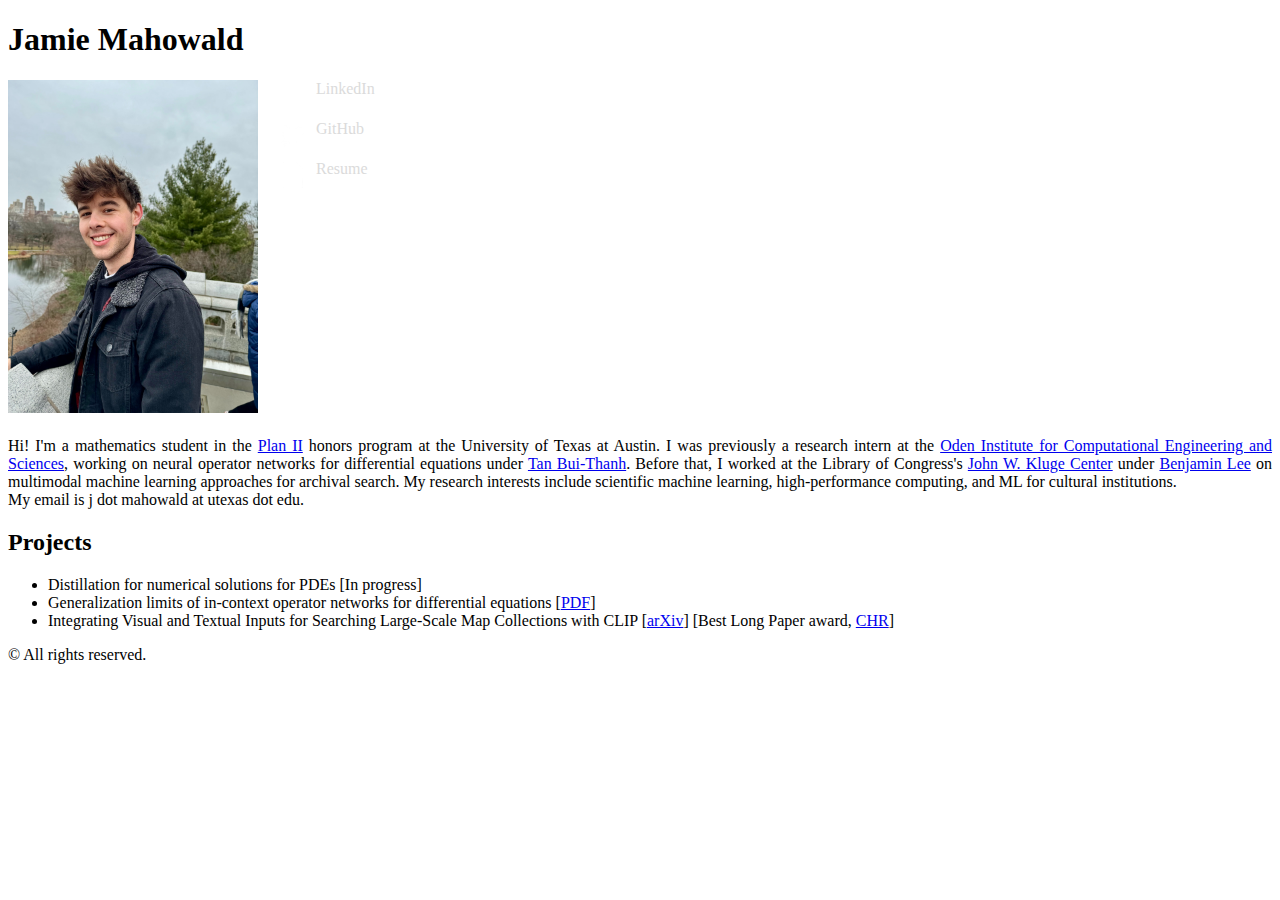
<file: index.html>
<!DOCTYPE html>
<html>
    <head>
    <meta name="viewport" content="width=device-width, initial-scale=1.0">
    <link rel="stylesheet" href="https://latex.vercel.app/style.css">
    <link rel="stylesheet" href="css/main.css">
    </head>

    <title>
    Jamie Mahowald
    </title>
    <h1>Jamie Mahowald</h1>
    <body
        class="latex-dark"
        >

        <div class="container">
            <div class="photo">
                <img 
                    src="photos/headshot.jpg" 
                    alt="photo"
                    width="250">
            </div>
            <div class="social-links">
                <a href="https://www.linkedin.com/in/jamie-mahowald" target="_blank">
                    <img src="icons/linkedin.png" alt="LinkedIn" width="30" height="30">
                    <span>LinkedIn</span>
                </a>
            </div>
            <div class="social-links">
                <a href="https://github.com/j-mahowald" target="_blank">
                    <img src="icons/github.png" alt="GitHub" width="30" height="30">
                    <span>GitHub</span>
                </a>
            </div>
            <div class="social-links">
                <a href="cv.html">
                    <img src="icons/resume.png" alt="Resume" width="30" height="30">
                    <span>Resume</span>
                </a>
            </div> 
        </div>
        <div class="main-content">
            <p class="no-top-margin">
                Hi! I'm a mathematics student in the 
                <a href="https://liberalarts.utexas.edu/plan2/about-plan-ii/" target="_blank">Plan II</a> honors program 
                at the University of Texas at Austin. I was previously a research intern at the 
                <a href="https://oden.utexas.edu/" target="_blank">Oden Institute for Computational Engineering and Sciences</a>, 
                working on neural operator networks for differential equations under 
                <a href="https://users.oden.utexas.edu/~tanbui/" target="_blank">Tan Bui-Thanh</a>. 
                Before that, I worked at the Library of Congress's 
                <a href="https://www.loc.gov/programs/john-w-kluge-center/about-this-program/about-the-kluge-center/" target="_blank">John W. Kluge Center</a>
                under 
                <a href="https://bcglee.github.io/" target="_blank">Benjamin Lee</a> on multimodal machine learning approaches for archival search. 
                My research interests include scientific machine learning, high-performance computing, and ML for cultural institutions. 
                <br>
                My email is j dot mahowald at utexas dot edu.
            </p>
        </div>

        <section id="projects">
            <h2>Projects</h2>
            <ul>
                <li>Distillation for numerical solutions for PDEs [In progress]</li>
                <li>Generalization limits of in-context operator networks for differential equations 
                    [<a href="https://drive.google.com/file/d/1Cn_aaNegwqtkM1kldwM5WM8cK7nRQsbP/view?usp=sharing">PDF</a>]</li>
                <li>Integrating Visual and Textual Inputs for Searching Large-Scale Map Collections with CLIP 
                    [<a href="https://arxiv.org/abs/2410.01190">arXiv</a>] [Best Long Paper award,
                    <a href = "https://2024.computational-humanities-research.org/">CHR</a>]</li>
            </ul>
        </section>

        <footer>
            <p>&copy; All rights reserved.</p>
        </footer>
    </body>
</html>
</file>
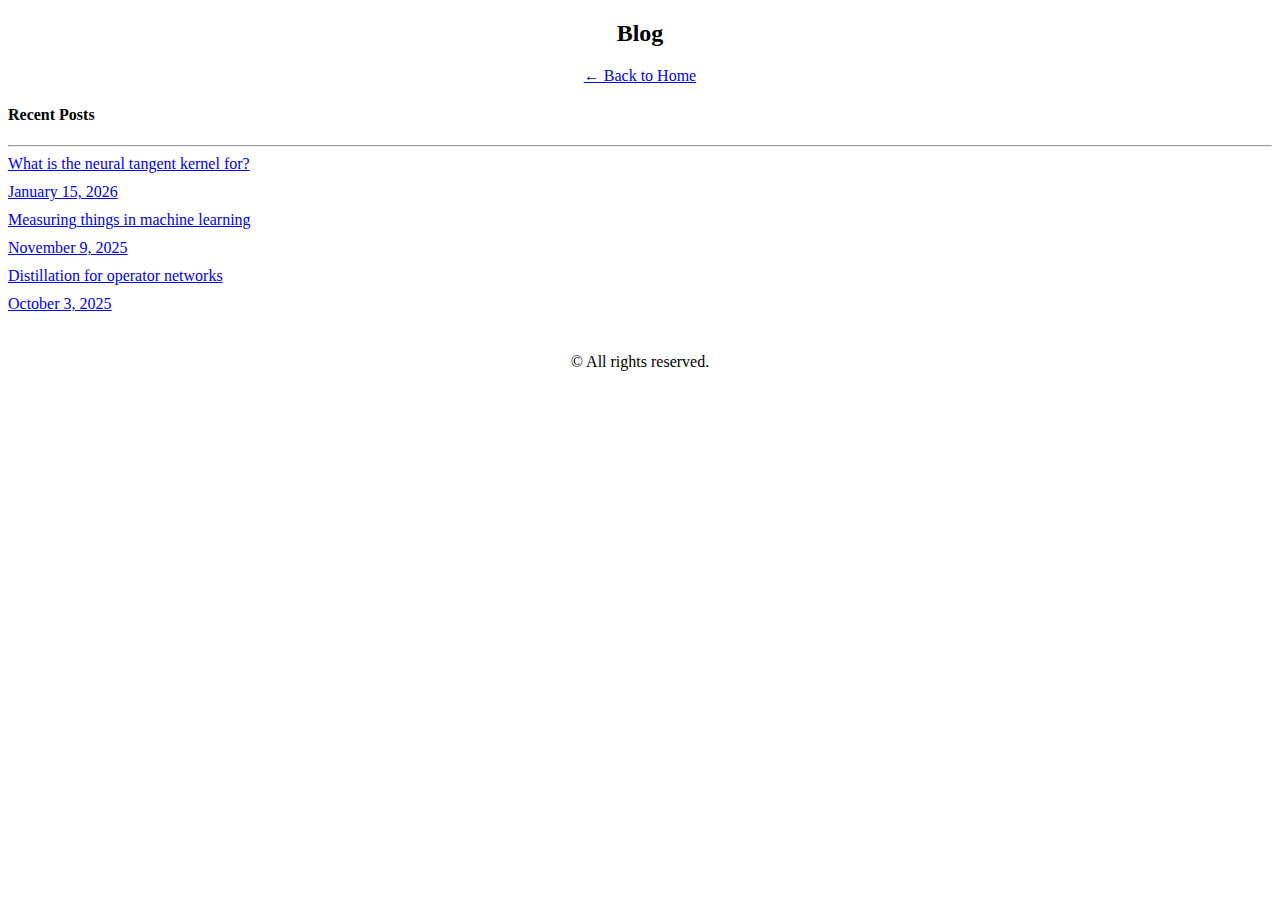
<file: blog.html>
<!DOCTYPE html>
<html lang="en">
<head>
    <meta charset="UTF-8">
    <meta name="viewport" content="width=device-width, initial-scale=1.0">
    <title>Blog - Jamie Mahowald</title>
    <link rel="stylesheet" id="ns-minimal-google-font-css" href="https://fonts.googleapis.com/css?family=Nunito+Sans%3A300%2C400%2C400i%2C700%2C700i&amp;subset=latin%2Clatin-ext" type="text/css" media="all">
    <link rel="stylesheet" href="css/main.css">
</head>
<body class="page-blog">

    <header>
        <h2 style="text-align: center;">Blog</h2>
        <p style="text-align: center;"><a href="index.html">← Back to Home</a></p>
    </header>

    <section id="blog-posts">
        <h4>Recent Posts</h4>
        <hr>

        <a href="blog/ntk_for/ntk_for.html" class="blog-post-item">
            <div class="blog-post-title">What is the neural tangent kernel for?</div>
            <div class="blog-post-date">January 15, 2026</div>

        <a href="blog/measurement/measurement.html" class="blog-post-item">
            <div class="blog-post-title">Measuring things in machine learning</div>
            <div class="blog-post-date">November 9, 2025</div>
        </a>

        <a href="blog/distill_for_onets/distill_for_onets.html" class="blog-post-item">
            <div class="blog-post-title">Distillation for operator networks</div>
            <div class="blog-post-date">October 3, 2025</div>
        </a>
       

    </section>

    <footer style="margin-top: 40px;">
        <p style="text-align: center;">&copy; All rights reserved.</p>
    </footer>
</body>
</html>
</file>
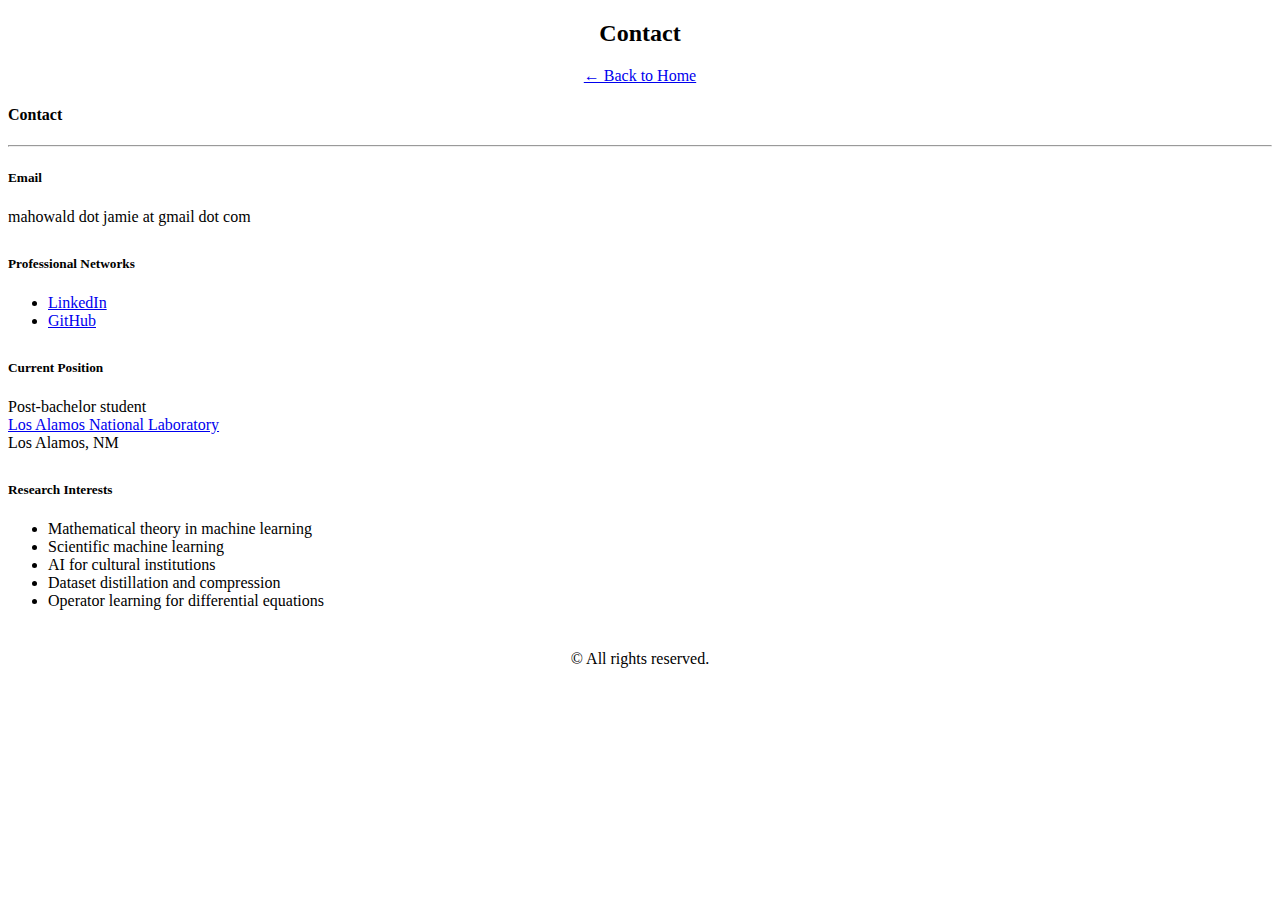
<file: contact.html>
<!DOCTYPE html>
<html lang="en">
<head>
    <meta charset="UTF-8">
    <meta name="viewport" content="width=device-width, initial-scale=1.0">
    <title>Contact - Jamie Mahowald</title>
    <link rel="stylesheet" id="ns-minimal-google-font-css" href="https://fonts.googleapis.com/css?family=Nunito+Sans%3A300%2C400%2C400i%2C700%2C700i&amp;subset=latin%2Clatin-ext" type="text/css" media="all">
    <link rel="stylesheet" href="css/main.css">
</head>
<body class="page-blog">

    <header>
        <h2 style="text-align: center;">Contact</h2>
        <p style="text-align: center;"><a href="index.html">← Back to Home</a></p>
    </header>

    <section id="contact-info">
        <h4>Contact</h4>
        <hr>

        <div style="margin-bottom: 30px;">
            <h5>Email</h5>
            <p>mahowald dot jamie at gmail dot com</p>
        </div>

        <div style="margin-bottom: 30px;">
            <h5>Professional Networks</h5>
            <ul>
                <li><a href="https://www.linkedin.com/in/j-mahowald" target="_blank">LinkedIn</a></li>
                <li><a href="https://github.com/j-mahowald" target="_blank">GitHub</a></li>
            </ul>
        </div>

        <div style="margin-bottom: 30px;">
            <h5>Current Position</h5>
            <p>Post-bachelor student<br>
            <a href="https://www.lanl.gov/engage/organizations/analytics-intelligence-technology/a4-advanced-research-cyber-systems">Los Alamos National Laboratory</a><br>
            Los Alamos, NM</p>
        </div>

        <div>
            <h5>Research Interests</h5>
            <ul>
                <li>Mathematical theory in machine learning</li>
                <li>Scientific machine learning</li>
                <li>AI for cultural institutions</li>
                <li>Dataset distillation and compression</li>
                <li>Operator learning for differential equations</li>
            </ul>
        </div>
    </section>

    <footer style="margin-top: 40px;">
        <p style="text-align: center;">&copy; All rights reserved.</p>
    </footer>
</body>
</html>
</file>
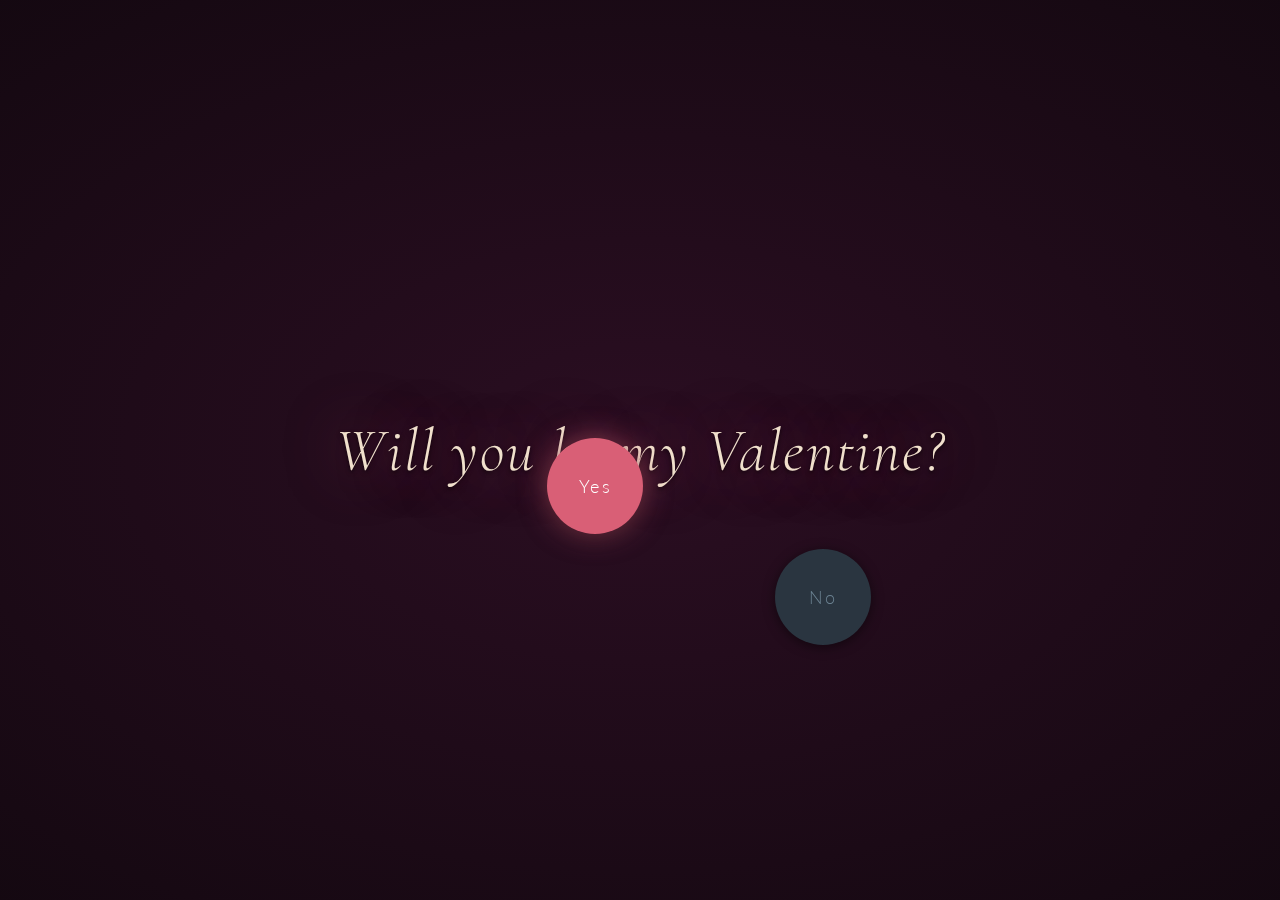
<file: valentine.html>
<!DOCTYPE html>
<html lang="en">
<head>
  <meta charset="UTF-8" />
  <meta name="viewport" content="width=device-width, initial-scale=1.0" />
  <title>Happy Valentine's Day 💕</title>
  <link rel="preconnect" href="https://fonts.googleapis.com" />
  <link href="https://fonts.googleapis.com/css2?family=Cormorant+Garamond:ital,wght@0,300;0,600;1,300;1,400&family=Lato:wght@300;400&display=swap" rel="stylesheet" />
  <style>
    :root {
      --bg:        #130810;
      --bg-mid:    #2b0e22;
      --rose:      #d95f76;
      --rose-glow: rgba(217, 95, 118, 0.55);
      --gold:      #c9a96e;
      --cream:     #f0e0cc;
      --no-fill:   #2a3540;
      --no-text:   #6a8090;
      --board-bg:  #163080;
      --hole-bg:   #0c1e55;
      --red-piece: #e63c52;
      --yel-piece: #f5c842;
    }

    *, *::before, *::after { margin: 0; padding: 0; box-sizing: border-box; }

    body {
      font-family: 'Lato', sans-serif;
      background: var(--bg);
      color: var(--cream);
      overflow: hidden;
      width: 100vw;
      height: 100vh;
    }

    /* ── SCENE VALENTINE ─────────────────────────── */
    #scene-valentine {
      position: fixed;
      inset: 0;
      display: flex;
      align-items: center;
      justify-content: center;
      background: radial-gradient(ellipse 80% 70% at 50% 50%, var(--bg-mid) 0%, var(--bg) 100%);
      overflow: hidden;
      transition: opacity 0.7s ease;
    }

    .vday-heading {
      font-family: 'Cormorant Garamond', serif;
      font-style: italic;
      font-weight: 300;
      font-size: clamp(2rem, 5.5vw, 3.8rem);
      color: var(--cream);
      text-align: center;
      letter-spacing: 0.03em;
      text-shadow: 0 0 60px var(--rose-glow), 0 2px 4px rgba(0,0,0,0.6);
      pointer-events: none;
      user-select: none;
      position: relative;
      z-index: 10;
    }

    /* Floating hearts background */
    .heart {
      position: absolute;
      pointer-events: none;
      opacity: 0;
      animation: floatUp linear infinite;
      z-index: 1;
    }
    @keyframes floatUp {
      0%   { opacity: 0;    transform: translateY(0)      scale(0.6) rotate(0deg); }
      10%  { opacity: 0.35; }
      80%  { opacity: 0.15; }
      100% { opacity: 0;    transform: translateY(-100vh) scale(1.1) rotate(20deg); }
    }

    /* Circles */
    .circle {
      position: fixed;
      width: 96px;
      height: 96px;
      border-radius: 50%;
      display: flex;
      align-items: center;
      justify-content: center;
      font-family: 'Lato', sans-serif;
      font-size: 1.15rem;
      font-weight: 300;
      letter-spacing: 0.12em;
      cursor: pointer;
      user-select: none;
      z-index: 30;
      transition: box-shadow 0.3s;
    }

    #yes-btn {
      background: var(--rose);
      color: #fff;
      box-shadow: 0 0 28px var(--rose-glow), 0 4px 16px rgba(0,0,0,0.4);
    }
    #yes-btn:hover {
      box-shadow: 0 0 56px var(--rose-glow), 0 0 100px rgba(217,95,118,0.25), 0 4px 16px rgba(0,0,0,0.4);
    }

    #no-btn {
      background: var(--no-fill);
      color: var(--no-text);
      box-shadow: 0 2px 12px rgba(0,0,0,0.5);
    }

    /* ── SCENE CONNECT 4 ─────────────────────────── */
    #scene-connect4 {
      position: fixed;
      inset: 0;
      display: none;
      flex-direction: column;
      align-items: center;
      justify-content: center;
      gap: 18px;
      background: radial-gradient(ellipse 80% 70% at 50% 50%, var(--bg-mid) 0%, var(--bg) 100%);
      opacity: 0;
      transition: opacity 0.6s ease;
    }
    #scene-connect4.visible {
      display: flex;
    }
    #scene-connect4.shown {
      opacity: 1;
    }

    .c4-heading {
      font-family: 'Cormorant Garamond', serif;
      font-style: italic;
      font-weight: 300;
      font-size: clamp(1.4rem, 3.2vw, 2.2rem);
      color: var(--cream);
      text-shadow: 0 0 40px var(--rose-glow);
      text-align: center;
      letter-spacing: 0.03em;
    }

    #status-msg {
      font-size: 1rem;
      font-weight: 300;
      color: var(--gold);
      letter-spacing: 0.06em;
      min-height: 1.4rem;
      text-align: center;
      text-shadow: 0 0 20px rgba(201,169,110,0.4);
    }

    /* Board */
    #board-wrap {
      background: var(--board-bg);
      border-radius: 14px;
      padding: 14px;
      box-shadow:
        0 12px 50px rgba(0,0,0,0.6),
        0 0 0 1px rgba(255,255,255,0.06),
        inset 0 1px 0 rgba(255,255,255,0.08);
    }

    #col-buttons {
      display: grid;
      grid-template-columns: repeat(7, 1fr);
      gap: 8px;
      margin-bottom: 6px;
    }

    .col-btn {
      background: none;
      border: none;
      height: 22px;
      cursor: pointer;
      color: rgba(255,255,255,0.25);
      font-size: 0.9rem;
      transition: color 0.2s, transform 0.15s;
      border-radius: 4px;
    }
    .col-btn:hover:not(:disabled) {
      color: rgba(255,255,255,0.75);
      transform: translateY(-2px);
    }
    .col-btn:disabled {
      cursor: default;
      color: transparent;
    }

    #c4-grid {
      display: grid;
      grid-template-columns: repeat(7, 1fr);
      gap: 8px;
    }

    .cell {
      width: 56px;
      height: 56px;
      border-radius: 50%;
      background: var(--hole-bg);
      box-shadow: inset 0 3px 10px rgba(0,0,0,0.7);
      transition: background 0.18s, box-shadow 0.18s;
    }

    .cell.p1 {
      background: var(--red-piece);
      box-shadow: 0 0 14px rgba(230,60,82,0.7), inset 0 -3px 6px rgba(0,0,0,0.25);
    }
    .cell.p2 {
      background: var(--yel-piece);
      box-shadow: 0 0 14px rgba(245,200,66,0.55), inset 0 -3px 6px rgba(0,0,0,0.2);
    }
    .cell.win-flash {
      animation: winPulse 0.55s ease-in-out infinite alternate;
    }
    @keyframes winPulse {
      from { box-shadow: 0 0 8px rgba(255,255,255,0.3); }
      to   { box-shadow: 0 0 28px rgba(255,255,255,0.9), 0 0 50px rgba(255,255,255,0.3); }
    }

    /* Reset button */
    #reset-btn {
      background: transparent;
      border: 1px solid var(--rose);
      color: var(--rose);
      font-family: 'Lato', sans-serif;
      font-size: 0.82rem;
      font-weight: 400;
      letter-spacing: 0.2em;
      text-transform: uppercase;
      padding: 10px 32px;
      border-radius: 40px;
      cursor: pointer;
      transition: background 0.25s, color 0.25s, box-shadow 0.25s;
    }
    #reset-btn:hover {
      background: var(--rose);
      color: #fff;
      box-shadow: 0 0 30px var(--rose-glow);
    }

    /* Legend dots */
    .legend {
      display: flex;
      gap: 20px;
      align-items: center;
      font-size: 0.82rem;
      font-weight: 300;
      color: rgba(240,224,204,0.6);
      letter-spacing: 0.05em;
    }
    .legend span {
      display: flex;
      align-items: center;
      gap: 7px;
    }
    .dot {
      width: 12px;
      height: 12px;
      border-radius: 50%;
      display: inline-block;
    }
    .dot.red { background: var(--red-piece); box-shadow: 0 0 6px rgba(230,60,82,0.6); }
    .dot.yel { background: var(--yel-piece); box-shadow: 0 0 6px rgba(245,200,66,0.5); }

    /* Responsive */
    @media (max-width: 540px) {
      .cell { width: 40px; height: 40px; }
      #c4-grid, #col-buttons { gap: 6px; }
      #board-wrap { padding: 10px; }
    }
  </style>
</head>
<body>

<!-- ── SCENE 1: Valentine ─── -->
<div id="scene-valentine">
  <h1 class="vday-heading">Will you be my Valentine?</h1>
  <div id="yes-btn" class="circle">Yes</div>
  <div id="no-btn"  class="circle">No</div>
</div>

<!-- ── SCENE 2: Connect 4 ─── -->
<div id="scene-connect4">
  <h2 class="c4-heading">Let's play Connect 4 ♥</h2>
  <div id="status-msg">Your turn — you're red!</div>
  <div id="board-wrap">
    <div id="col-buttons"></div>
    <div id="c4-grid"></div>
  </div>
  <div class="legend">
    <span><em class="dot red"></em> You</span>
    <span><em class="dot yel"></em> Me</span>
  </div>
  <button id="reset-btn">Play Again</button>
</div>

<script>
// ═══════════════════════════════════════════════
//  SCENE 1 — Valentine circles
// ═══════════════════════════════════════════════

const sceneV  = document.getElementById('scene-valentine');
const sceneC4 = document.getElementById('scene-connect4');
const yesBtn  = document.getElementById('yes-btn');
const noBtn   = document.getElementById('no-btn');

const RADIUS = 48; // half circle size

// Spawn floating hearts
const HEART_CHARS = ['❤️','💕','💗','💖','🌹','✿','♡'];
for (let i = 0; i < 18; i++) {
  const h = document.createElement('div');
  h.classList.add('heart');
  h.textContent = HEART_CHARS[Math.floor(Math.random() * HEART_CHARS.length)];
  h.style.cssText = [
    `left: ${Math.random() * 100}%`,
    `bottom: ${-3 + Math.random() * -5}rem`,
    `font-size: ${0.7 + Math.random() * 1.4}rem`,
    `animation-duration: ${5 + Math.random() * 6}s`,
    `animation-delay: ${Math.random() * 7}s`,
  ].join(';');
  sceneV.appendChild(h);
}

// Circle positions (centres)
let mouse = { x: window.innerWidth / 2, y: window.innerHeight / 2 };
let yesP  = { x: window.innerWidth  * 0.36, y: window.innerHeight * 0.66 };
let noP   = { x: window.innerWidth  * 0.64, y: window.innerHeight * 0.66 };
let valentineActive = true;

document.addEventListener('mousemove', e => { mouse.x = e.clientX; mouse.y = e.clientY; });

function clamp(v, lo, hi) { return v < lo ? lo : v > hi ? hi : v; }
function len(dx, dy) { return Math.sqrt(dx*dx + dy*dy) || 0.0001; }

function tickCircles() {
  if (valentineActive) {
    // YES: gently lerp toward mouse
    yesP.x += (mouse.x - yesP.x) * 0.028;
    yesP.y += (mouse.y - yesP.y) * 0.028;

    // NO: flee from mouse when nearby
    const dx = noP.x - mouse.x;
    const dy = noP.y - mouse.y;
    const d  = len(dx, dy);
    const fleeR = 240;
    if (d < fleeR) {
      const speed = 14 * Math.pow(1 - d / fleeR, 1.4);
      noP.x += (dx / d) * speed;
      noP.y += (dy / d) * speed;
    }

    const m = RADIUS + 8;
    const W = window.innerWidth, H = window.innerHeight;
    yesP.x = clamp(yesP.x, m, W - m); yesP.y = clamp(yesP.y, m, H - m);
    noP.x  = clamp(noP.x,  m, W - m); noP.y  = clamp(noP.y,  m, H - m);

    yesBtn.style.left = (yesP.x - RADIUS) + 'px';
    yesBtn.style.top  = (yesP.y - RADIUS) + 'px';
    noBtn.style.left  = (noP.x  - RADIUS) + 'px';
    noBtn.style.top   = (noP.y  - RADIUS) + 'px';
  }
  requestAnimationFrame(tickCircles);
}

// Init circle positions
yesBtn.style.left = (yesP.x - RADIUS) + 'px';
yesBtn.style.top  = (yesP.y - RADIUS) + 'px';
noBtn.style.left  = (noP.x  - RADIUS) + 'px';
noBtn.style.top   = (noP.y  - RADIUS) + 'px';
requestAnimationFrame(tickCircles);

// YES clicked → transition to Connect 4
yesBtn.addEventListener('click', () => {
  valentineActive = false;
  sceneV.style.opacity = '0';
  setTimeout(() => {
    sceneV.style.display = 'none';
    sceneC4.classList.add('visible');
    requestAnimationFrame(() => {
      requestAnimationFrame(() => sceneC4.classList.add('shown'));
    });
    initC4();
  }, 700);
});


// ═══════════════════════════════════════════════
//  SCENE 2 — Connect 4
// ═══════════════════════════════════════════════

const ROWS = 6, COLS = 7;
const HUMAN = 1, AI = 2, EMPTY = 0;

let board, gameOver, aiThinking;

function initC4() {
  board      = Array.from({ length: ROWS }, () => Array(COLS).fill(EMPTY));
  gameOver   = false;
  aiThinking = false;
  render();
  setMsg("Your turn — drop a red piece ♥");
}

function setMsg(txt) {
  document.getElementById('status-msg').textContent = txt;
}

function render() {
  renderColBtns();
  renderGrid();
}

function renderColBtns() {
  const wrap = document.getElementById('col-buttons');
  wrap.innerHTML = '';
  for (let c = 0; c < COLS; c++) {
    const btn = document.createElement('button');
    btn.className = 'col-btn';
    btn.textContent = '▼';
    btn.dataset.col = c;
    btn.disabled = gameOver || aiThinking || board[0][c] !== EMPTY;
    btn.addEventListener('click', () => humanDrop(c));
    wrap.appendChild(btn);
  }
}

function renderGrid(winCells) {
  const grid = document.getElementById('c4-grid');
  grid.innerHTML = '';
  const winSet = new Set((winCells || []).map(({r,c}) => `${r},${c}`));
  for (let r = 0; r < ROWS; r++) {
    for (let c = 0; c < COLS; c++) {
      const cell = document.createElement('div');
      cell.classList.add('cell');
      if (board[r][c] === HUMAN) cell.classList.add('p1');
      if (board[r][c] === AI)    cell.classList.add('p2');
      if (winSet.has(`${r},${c}`)) cell.classList.add('win-flash');
      grid.appendChild(cell);
    }
  }
}

// ── Game logic ─────────────────────────────────

function drop(b, col, player) {
  for (let r = ROWS - 1; r >= 0; r--) {
    if (b[r][col] === EMPTY) { b[r][col] = player; return r; }
  }
  return -1;
}

function undrop(b, col) {
  for (let r = 0; r < ROWS; r++) {
    if (b[r][col] !== EMPTY) { b[r][col] = EMPTY; return; }
  }
}

function validCols(b) {
  return [0,1,2,3,4,5,6].filter(c => b[0][c] === EMPTY);
}

function isDraw(b) { return b[0].every(c => c !== EMPTY); }

function winCells(b) {
  const dirs = [[0,1],[1,0],[1,1],[1,-1]];
  for (let r = 0; r < ROWS; r++) {
    for (let c = 0; c < COLS; c++) {
      const p = b[r][c];
      if (!p) continue;
      for (const [dr, dc] of dirs) {
        const cells = [{r,c}];
        for (let k = 1; k < 4; k++) {
          const nr = r + dr*k, nc = c + dc*k;
          if (nr < 0 || nr >= ROWS || nc < 0 || nc >= COLS || b[nr][nc] !== p) break;
          cells.push({r:nr, c:nc});
        }
        if (cells.length === 4) return cells;
      }
    }
  }
  return null;
}

// ── Minimax AI ─────────────────────────────────

function scoreWindow(w, p) {
  const opp = p === AI ? HUMAN : AI;
  const me   = w.filter(x => x === p).length;
  const them = w.filter(x => x === opp).length;
  const emp  = w.filter(x => x === EMPTY).length;
  if (me === 4)                  return  100000;
  if (them === 4)                return -100000;
  if (me === 3 && emp === 1)     return  8;
  if (me === 2 && emp === 2)     return  3;
  if (them === 3 && emp === 1)   return -90;
  return 0;
}

function evalBoard(b) {
  let s = 0;
  // Centre bonus
  const mid = Math.floor(COLS / 2);
  for (let r = 0; r < ROWS; r++) if (b[r][mid] === AI) s += 3;

  // Horizontal
  for (let r = 0; r < ROWS; r++)
    for (let c = 0; c <= COLS-4; c++)
      s += scoreWindow([b[r][c],b[r][c+1],b[r][c+2],b[r][c+3]], AI);

  // Vertical
  for (let c = 0; c < COLS; c++)
    for (let r = 0; r <= ROWS-4; r++)
      s += scoreWindow([b[r][c],b[r+1][c],b[r+2][c],b[r+3][c]], AI);

  // Diagonals
  for (let r = 0; r <= ROWS-4; r++) {
    for (let c = 0; c <= COLS-4; c++)
      s += scoreWindow([b[r][c],b[r+1][c+1],b[r+2][c+2],b[r+3][c+3]], AI);
    for (let c = 3; c < COLS; c++)
      s += scoreWindow([b[r][c],b[r+1][c-1],b[r+2][c-2],b[r+3][c-3]], AI);
  }
  return s;
}

function minimax(b, depth, alpha, beta, maxing) {
  const wc = winCells(b);
  if (wc) {
    const p = b[wc[0].r][wc[0].c];
    return p === AI ? 100000 + depth : -100000 - depth;
  }
  if (depth === 0 || isDraw(b)) return evalBoard(b);
  const cols = validCols(b);

  if (maxing) {
    let best = -Infinity;
    for (const c of cols) {
      drop(b, c, AI);
      best = Math.max(best, minimax(b, depth-1, alpha, beta, false));
      undrop(b, c);
      alpha = Math.max(alpha, best);
      if (alpha >= beta) break;
    }
    return best;
  } else {
    let best = Infinity;
    for (const c of cols) {
      drop(b, c, HUMAN);
      best = Math.min(best, minimax(b, depth-1, alpha, beta, true));
      undrop(b, c);
      beta = Math.min(beta, best);
      if (alpha >= beta) break;
    }
    return best;
  }
}

function getBestCol(b) {
  const cols = validCols(b);
  let bestScore = -Infinity, bestCol = cols[Math.floor(cols.length / 2)];
  for (const c of cols) {
    drop(b, c, AI);
    const s = minimax(b, 5, -Infinity, Infinity, false);
    undrop(b, c);
    if (s > bestScore) { bestScore = s; bestCol = c; }
  }
  return bestCol;
}

// ── Turn handling ──────────────────────────────

function humanDrop(col) {
  if (gameOver || aiThinking) return;
  drop(board, col, HUMAN);
  render();

  const wc = winCells(board);
  if (wc) {
    gameOver = true;
    renderGrid(wc);
    renderColBtns();
    setMsg("You win! 🎉 Happy Valentine's Day! 💕");
    return;
  }
  if (isDraw(board)) {
    gameOver = true; render();
    setMsg("It's a draw! 💕");
    return;
  }

  aiThinking = true;
  setMsg("Thinking... 🤔");
  renderColBtns(); // disable buttons immediately

  setTimeout(() => {
    drop(board, getBestCol(board), AI);
    aiThinking = false;
    render();

    const wc2 = winCells(board);
    if (wc2) {
      gameOver = true;
      renderGrid(wc2);
      renderColBtns();
      setMsg("I win! Best 2 out of 3? 😘");
      return;
    }
    if (isDraw(board)) {
      gameOver = true; render();
      setMsg("It's a draw! 💕");
      return;
    }
    setMsg("Your turn ♥");
  }, 380);
}

document.getElementById('reset-btn').addEventListener('click', initC4);
</script>

</body>
</html>
</file>
<file: css/main.css>
.social-links {
    flex-grow: 1;
    display: flex;
    justify-content: left;
    gap: 20px;
}

.social-links a {
    flex-grow: 1;
    display: flex;
    align-items: left;
    text-decoration: none;
    color: #dbdbdb; 
}

.social-links img {
    margin-right: 8px; 
}

div {
    margin-bottom: 10px; /* Adjust this value to increase or decrease space between items */
}

.social-links span {
    font-size: 16px; 
}

.social-links a:hover {
    opacity: 0.8;
}

p {
  text-align: justify;
  hyphens: auto;
  -webkit-hyphens: auto;
  -moz-hyphens: auto;
  margin-top: 1rem;
}

p.no-top-margin {
  margin-top: 0;
}

.container {
    overflow: hidden; 
}

.photo {
    float: left;
    margin-right: 20px; 
    margin-bottom: 10px;
}

.main-content {
    flex-grow: 1;
}

.photo img {
    max-width: 100%; 
    height: auto;
}
</file>
